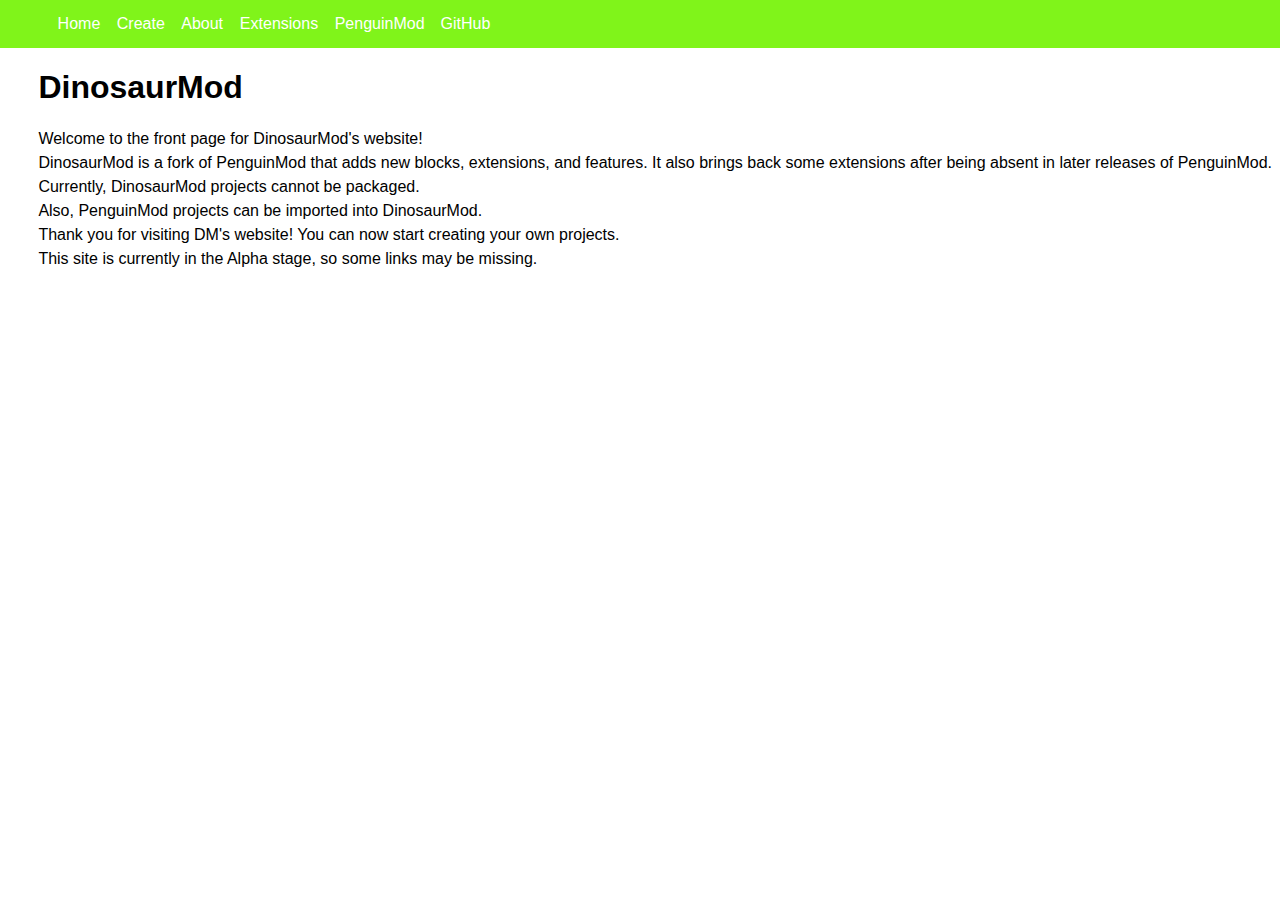
<file: index.html>
<html>
    <head>
        <title>Home - DinosaurMod</title>
        <link rel="stylesheet" href="main.css">
    </head>
    <body>
        <div class="nav">
            <button><a class="navs" href="https://joseernestoongithub.github.io/DinosaurMod-Website/">Home</a></button>
            <button><a class="navs" href="https://dinosaurmod.github.io/editor.html">Create</a></button>
            <button><a class="navs" href="https://joseernestoongithub.github.io/DinosaurMod-Website/about.html">About</a></button>
            <button><a class="navs" href="https://extensions.turbowarp.org/">Extensions</a></button> 
            <button><a class="navs" href="https://studio.penguinmod.com/editor.html">PenguinMod</a></button> 
            <button><a class="navs" href="https://github.com/Dinosaurmod/dinosaurmod.github.io">GitHub</a></button> 
        </div>
        <div class="main">
        <h1>DinosaurMod</h1>
        <p>
            Welcome to the front page for DinosaurMod's website! <br/>
            DinosaurMod is a fork of PenguinMod that adds new blocks, extensions, and features. It also brings back some extensions after being absent in later releases of PenguinMod. <br/>
            Currently, DinosaurMod projects cannot be packaged. <br/>
            Also, PenguinMod projects can be imported into DinosaurMod. <br/>
            Thank you for visiting DM's website! You can now start creating your own projects. <br/>
            This site is currently in the Alpha stage, so some links may be missing.
        </p>
    
        </div>
    </body>
</html>
</file>
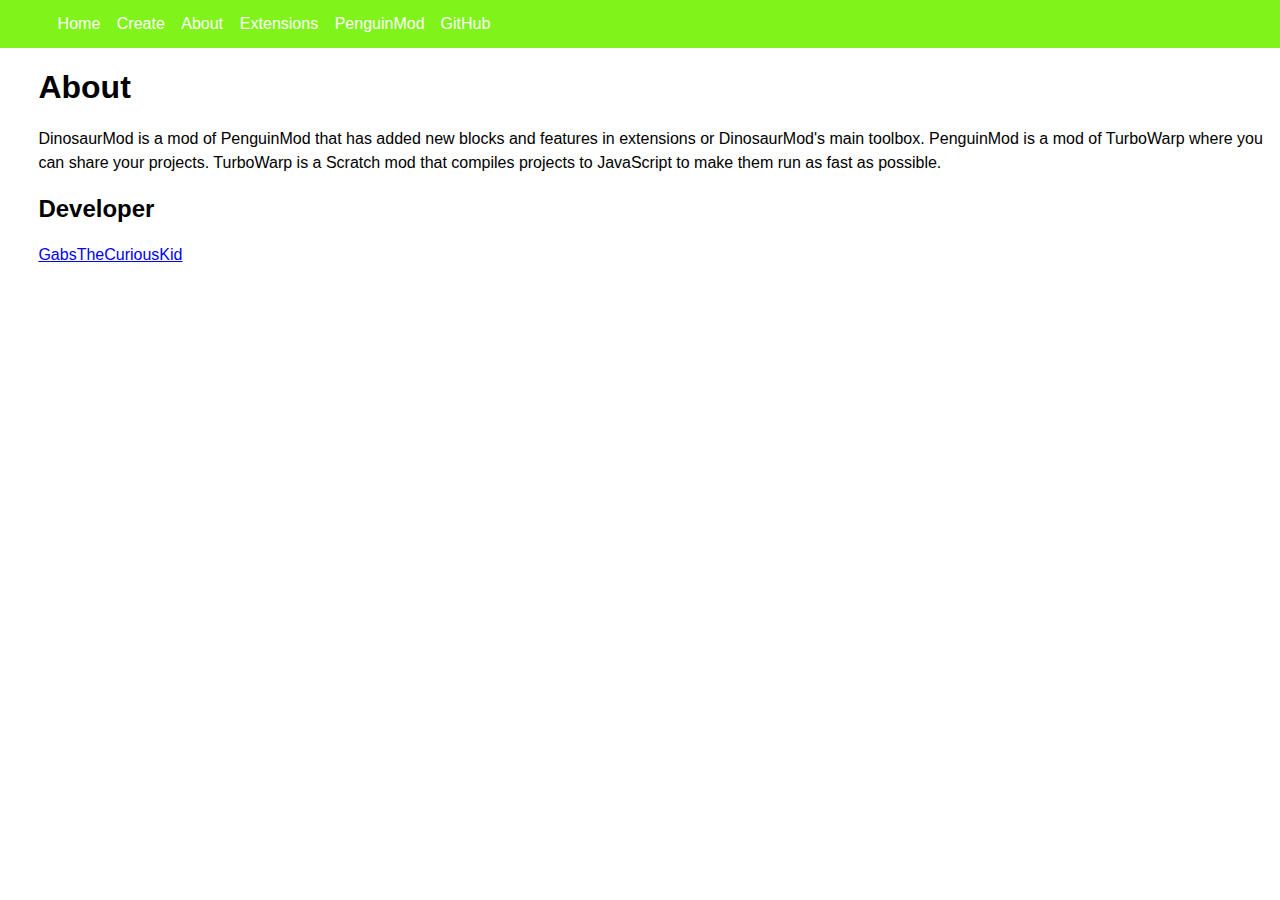
<file: about.html>
<html>
    <head>
        <title>Home - DinosaurMod</title>
        <link rel="stylesheet" href="main.css">
    </head>
    <body>
        <div class="nav">
            <button><a class="navs" href="https://joseernestoongithub.github.io/DinosaurMod-Website/">Home</a></button>
            <button><a class="navs" href="https://dinosaurmod.github.io/editor.html">Create</a></button>
            <button><a class="navs" href="https://joseernestoongithub.github.io/DinosaurMod-Website/about.html">About</a></button>
            <button><a class="navs" href="https://extensions.turbowarp.org/">Extensions</a></button> 
            <button><a class="navs" href="https://studio.penguinmod.com/editor.html">PenguinMod</a></button> 
            <button><a class="navs" href="https://github.com/Dinosaurmod/dinosaurmod.github.io">GitHub</a></button> 
        </div>
        <div class="main">
        <h1>About</h1>
        <p>
            DinosaurMod is a mod of PenguinMod that has added new blocks and features in extensions or DinosaurMod's main toolbox. PenguinMod is a mod of TurboWarp where you can share your projects. TurboWarp is a Scratch mod that compiles projects to JavaScript to make them run as fast as possible.
        </p>
        <h2>Developer</h2>
       <a href="https://github.com/GabsTheCuriousKid">GabsTheCuriousKid</a>
        </div>
    </body>
</html>
</file>
<file: main.css>
.nav {
    background-color: #80f41a;
    padding-left: 4%;
    padding-right: 4%;
}
.main {
    padding-left: 3%;
}
body {
    margin-left: 0%;
    margin-top: 0%;
    margin-right: 0%;
    font-family: "Helvetica Neue", Helvetica, Arial, sans-serif;
}
button {
    padding-top: 1%;
    padding-bottom: 1%;
    margin-right: 0%;
    margin-left: 0%;
    background: none;
    border: none;
}
a.navs {
    padding-left: 1%;
    padding-right: 1%;
    border: none;
    text-decoration: none;
    color: white;
}
h2 {
    font-size: 1.5rem;
    font-weight: bold;
}
a, p {
    font-size: 1rem;
    line-height: 1.5em;
}
button:hover {
    background-color: #80f41a;
}
</file>
